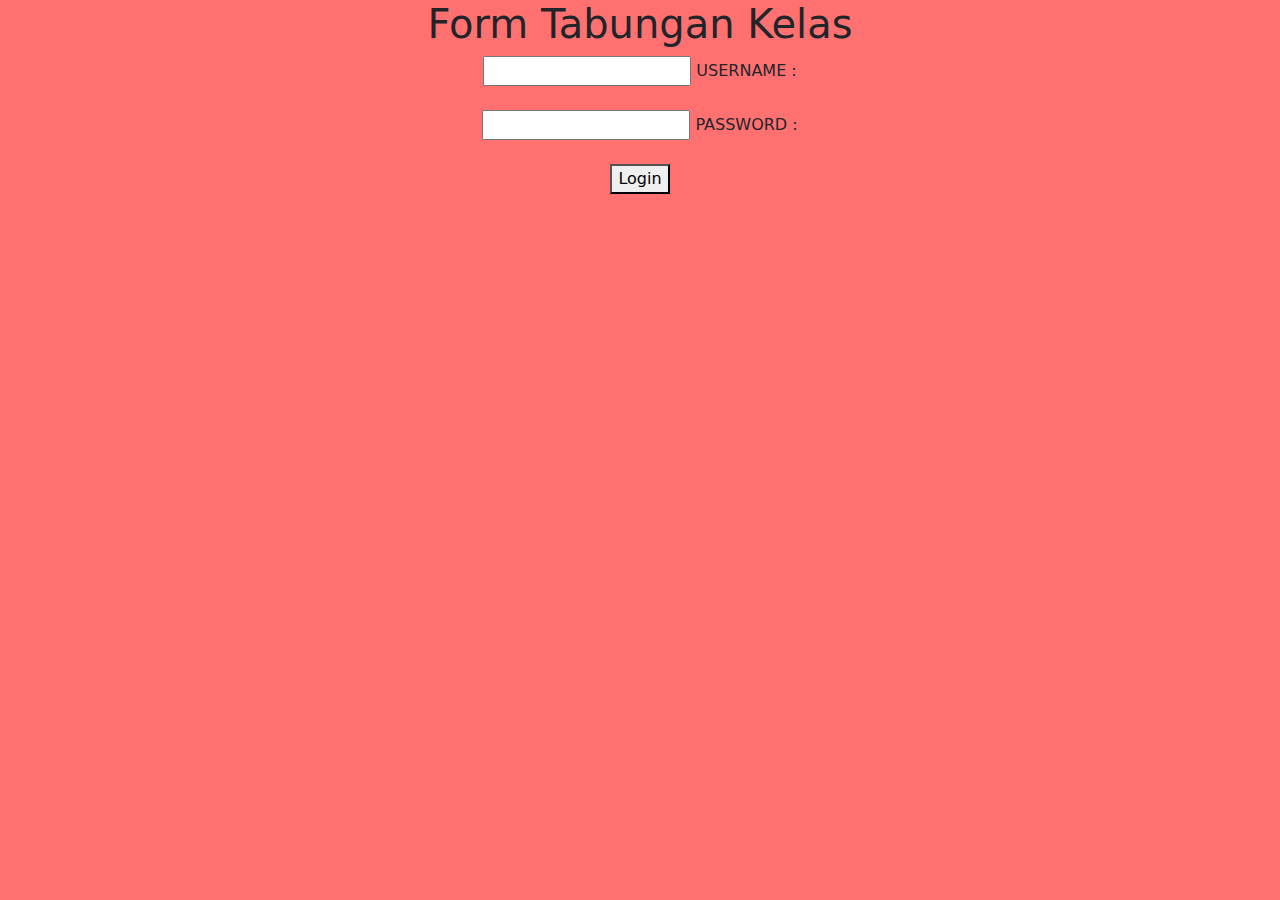
<file: index.html>
<!DOCTYPE html>
<html lang="en">
<head>
    <meta charset="UTF-8">
    <meta name="viewport" content="width=device-width, initial-scale=1">
    <link href="https://cdn.jsdelivr.net/npm/bootstrap@5.3.1/dist/css/bootstrap.min.css"
    <link href="https://db.onlinewebfonts.com/c/0cee5453e5665086183ab6015d16bd35?family=Simpleness-Regular" rel="stylesheet">
    <title>login heula</title>
</head>
<link rel="stylesheet" type='text/css' media='screen' href="stylesLogin.css">
<body>
    <h1>Form Tabungan Kelas</h1>
    <form action="welcome.html" method="get">
        <input type="text" name="name" class="input__control" id="name" required autocomplete="off" />
    <label for="name"><span>USERNAME :</span></label>
        <br><br>
        <input type="text" name="name" class="input__control" id="name" required autocomplete="off" />
    <label for="name"><span>PASSWORD :</span></label>
        <br><br>
        <button type="submit">Login</button>
    </form>
</body>
</html>
</file>
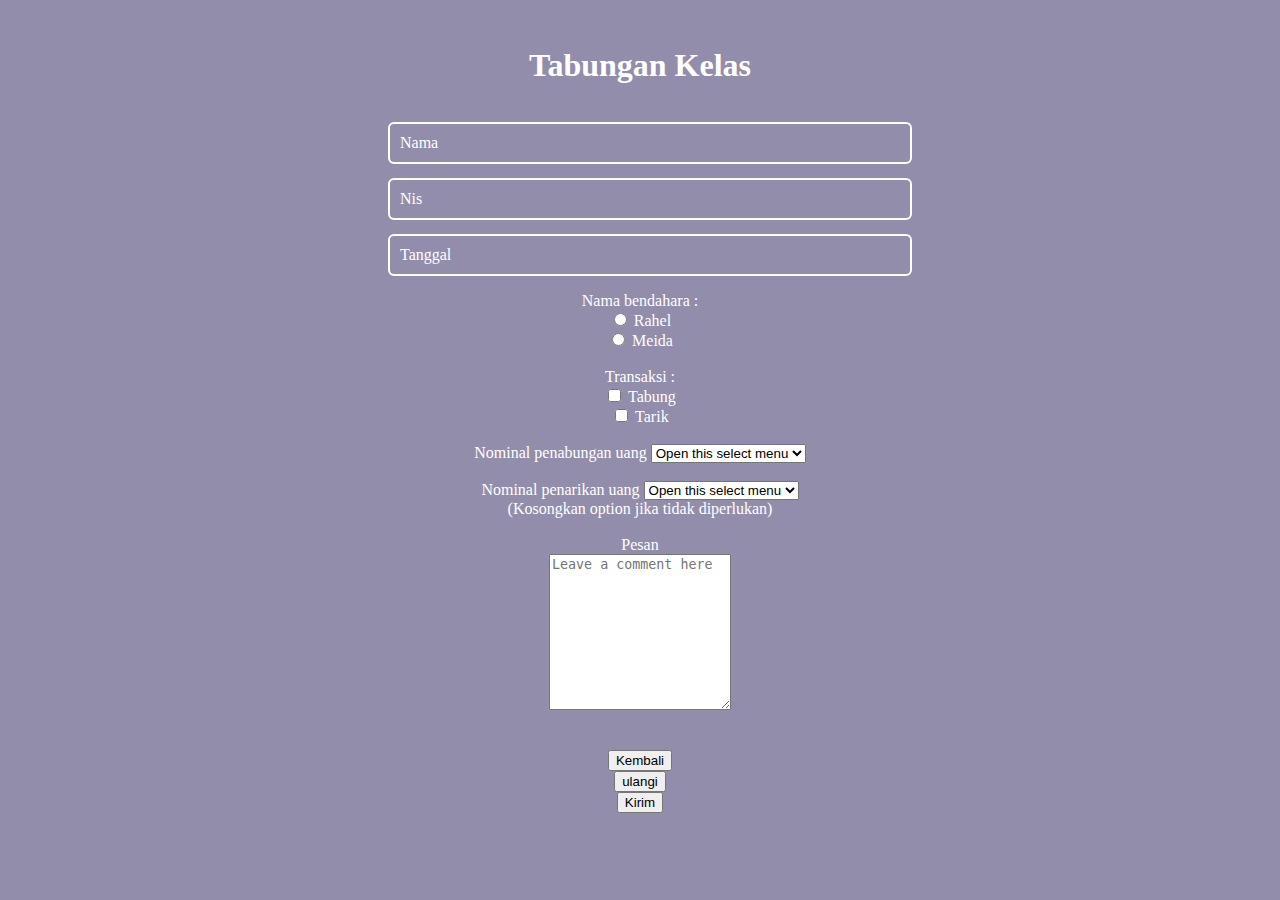
<file: list.html>
<!DOCTYPE html>
<html lang="en">
<head>
    <meta charset="UTF-8">
    <meta name="viewport" content="width=device-width, initial-scale=1.0">
    <link href="https://cdn.jsdelivr.net/npm/bootstrap@5.3.1/dist/css/bootstrap.min.css" rel="stylesheet" integrity="sha384-4bw+/aepP/YC94hEpVNVgiZdgIC5+VKNBQNGCHeKRQN+PtmoHDEXuppvnDJzQIu9" crossorigin="anonymous">
    <link rel="stylesheet" href="styleList.css">
    <title>Document</title>
    <style>
        form{
            font: inherit;
            color: #fff;
        }
        h1{
            text-align: center;
        }
        body{
            display: flex;
            justify-content: center;
            align-items: center;
            background-color: #928dab;
        }

        </style>
</head>
<body>
    <br><br>
    <div class="container">
        <form action="table.html" method="get" id="rform">
            <br>
            <h1>Tabungan Kelas</h1>
            <br>
            <div class="row g-1">
                <div class="col">
                    <div class="input-group">
                        <input type="text" id="namma" class="input-group__input" required />
                   <label for="namma" class="input-group__label">Nama</label>
                    </div>
                </div>
            </div>
        <br>
        <div class="row g-1">
            <div class="col">
                <div class="input-group">
                    <input type="text" id="nis" class="input-group__input" required />
                    <label for="nis" class="input-group__label">Nis</label>
                </div>
            </div>
        </div>
        <br>
        <div class="row g-1">
            <div class="col">
                <div class="input-group">
                   <input type="text" id="tanggal" class="input-group__input" required />
                   <label for="tanggal" class="input-group__label">Tanggal</label>
                </div>
            </div>
        </div>
        <br>
        <div class="row g-1">
            <div class="col">
                <label>Nama bendahara :</label>
                <br>
                <div class="form-check">
                    <input class="form-check-input" type="radio" name="flexRadioDefault" id="flexRadioDefault1">
                    <label class="form-check-label" for="flexRadioDefault1">Rahel</label>
                </div>
                <div class="form-check">
                    <input class="form-check-input" type="radio" name="flexRadioDefault" id="flexRadioDefault2">
                    <label class="form-check-label" for="flexRadioDefault2">Meida</label>
                </div>
            </div>
        </div>
        <br>
        <div class="row g-1">
            <div class="col">
                <label>Transaksi :</label>
                <br>
                <div class="form-check">
                    <input class="form-check-input" type="checkbox" value="" id="flexCheckDefault">
                    <label class="form-check-label" for="flexCheckDefault">Tabung</label>
                </div>
                <div class="form-check">
                    <input class="form-check-input" type="checkbox" value="" id="flexCheckChecked">
                    <label class="form-check-label" for="flexCheckChecked">Tarik</label>
                </div>
            </div>
        </div>
        <br>
        <div class="row g-1">
            <div class="col">
                <label>Nominal penabungan uang</label>
                <select class="form-select" aria-label="Default select example">
                    <option selected>Open this select menu</option>
                    <option value="1">Rp. 5.000</option>
                    <option value="2">Rp. 10.000</option>
                    <option value="3">Rp. 20.000</option>
                    <option value="4">Rp. 50.000</option>
                    <option value="5">Rp. 100.000</option>
                </select>
            </div>
        </div>
        <br>
        <div class="row g-1">
            <div class="col">
                <label>Nominal penarikan uang</label>
                <select class="form-select" aria-label="Default select example">
                    <option selected>Open this select menu</option>
                    <option value="1">Rp. 5.000</option>
                    <option value="2">Rp. 10.000</option>
                    <option value="3">Rp. 20.000</option>
                    <option value="4">Rp. 50.000</option>
                    <option value="5">Rp. 100.000</option>
                </select>
                <br>
                <label for="p">(Kosongkan option jika tidak diperlukan)</label>
            </div>
        </div>
        <br>
        <div class="row g-1">
            <div class="col">
                <label>Pesan</label>
                <br>
                <div class="form-floating">
                    <textarea class="form-control" placeholder="Leave a comment here" id="floatingTextarea2" style="height: 150px"></textarea>
                </div>
            </div>
        </div>
        <br><br>
        <div class="row align-items-end">
            <div class="col">
                <a href="welcome.html">
                    <button type="button" class="btn btn-outline-secondary">Kembali</button>
                </a>
            </div>
            <div class="col">
                <button onclick="resetform()" class="btn btn-outline-warning">ulangi</button>
            </div>
            <div class="col">
                <button type="submit" class="btn btn-outline-success">Kirim</button>
            </div>
        </div>
        <br><br>
    </form>
    </div>
    <br>
    <script>
        function resetform(){
            document.getElementById("rform").reset();
        }
    </script>
</body>
</html>
</file>
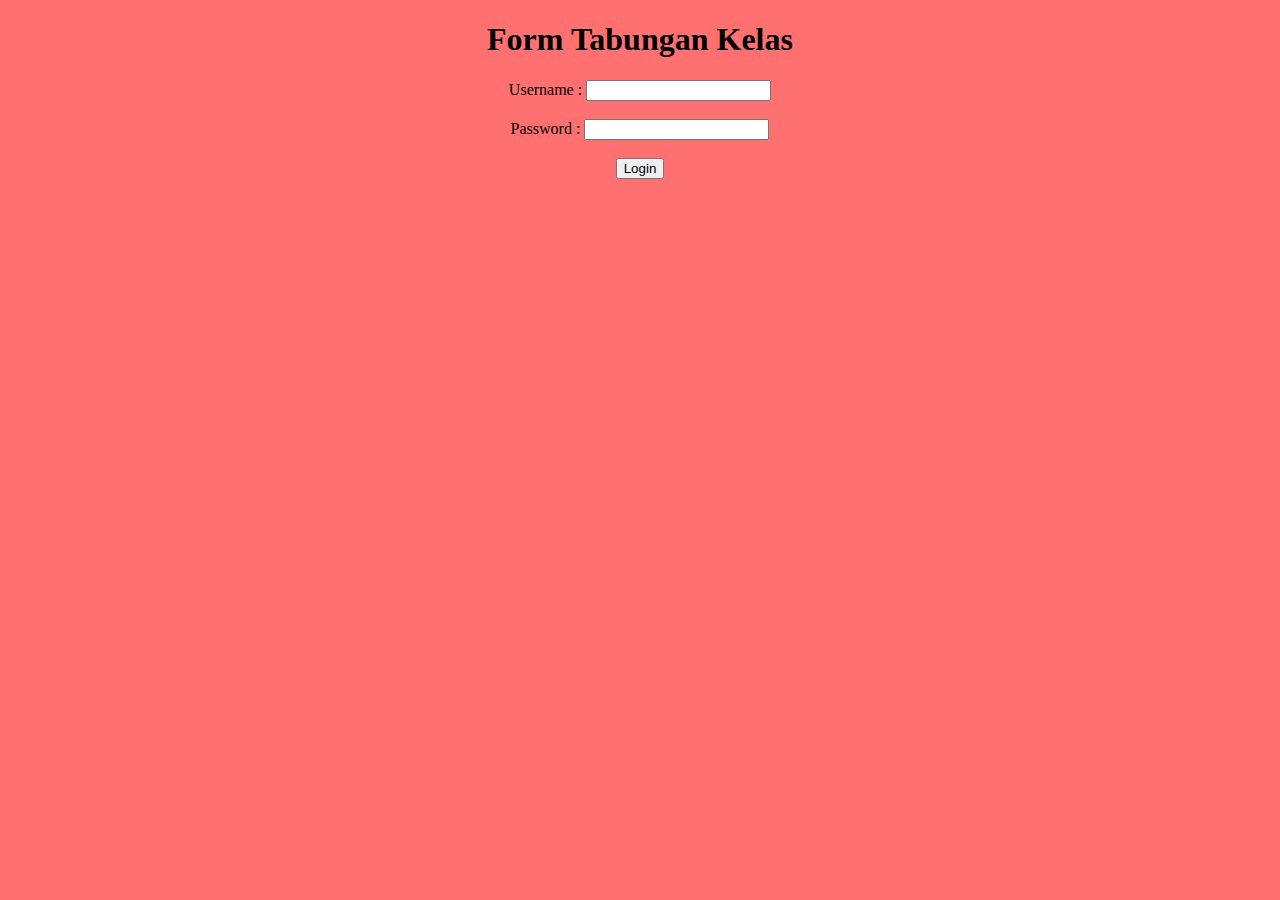
<file: login.html>
<!DOCTYPE html>
<html lang="en">
<head>
    <meta charset="UTF-8">
    <meta name="viewport" content="width=device-width, initial-scale=1.0">
    <title>Document</title>
</head>
<link rel="stylesheet" href="stylesLogin.css">
<body>
    <h1>Form Tabungan Kelas</h1>
    <form action="welcome.html" method="post">
        <label for="username">Username :</label>
        <input type="text" id="username" name="username" required>
        <br><br>
        <label for="password">Password :</label>
        <input type="password" id="password" name="password" required>
        <br><br>
        <button type="submit">Login</button>
    </form>
</body>
</html>
</file>
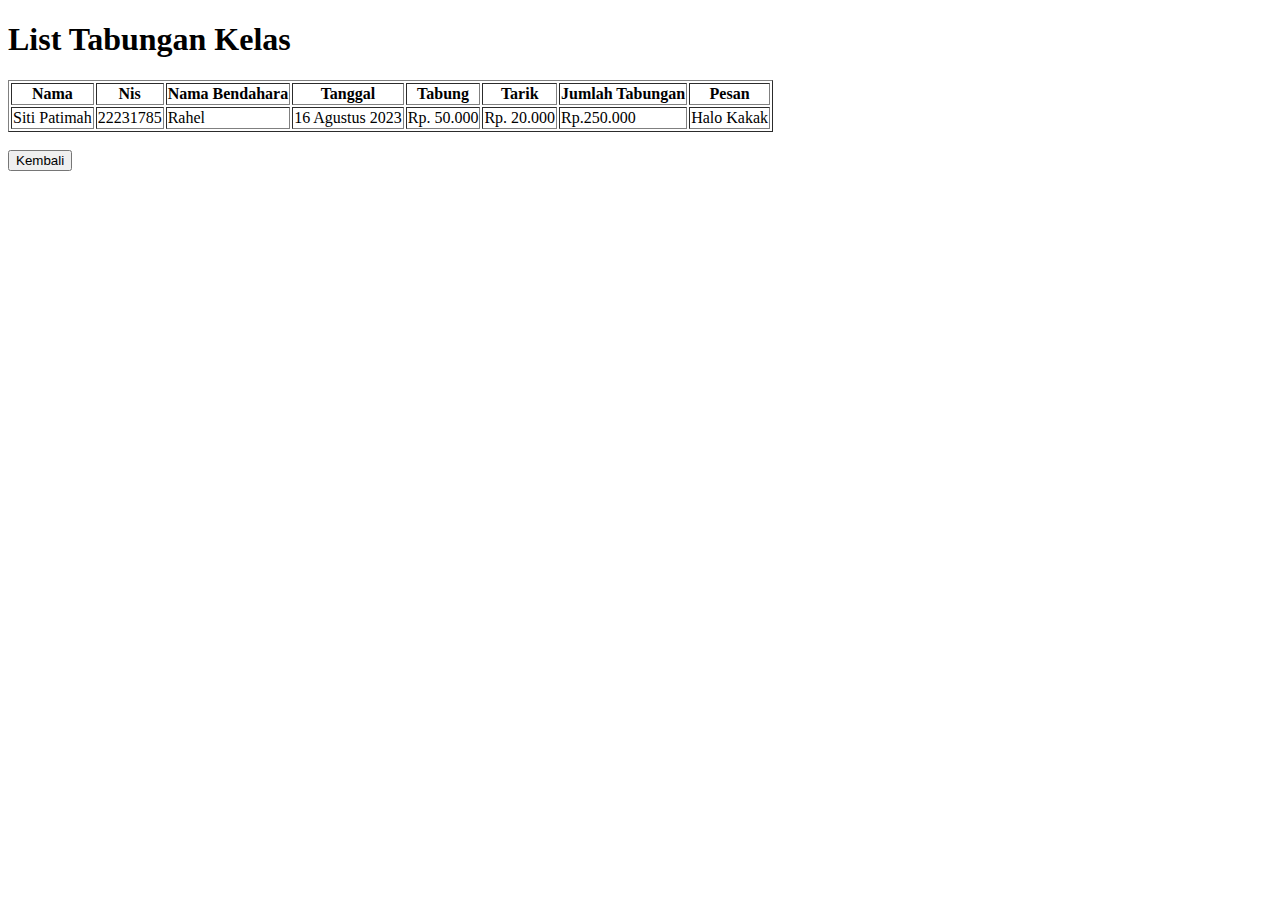
<file: tabel.html>
<!DOCTYPE html>
<html lang="en">
<head>
    <meta charset="UTF-8">
    <meta name="viewport" content="widht-device-widht, initial-scale-1.0">
    <title>Tabungan kelas</title>
</head>
<body>
    <h1>List Tabungan Kelas</h1>
    <table border="1">
        <tr>
        <th>Nama</th>
        <th>Nis</th>
        <th>Nama Bendahara</th>
        <th>Tanggal</th>
        <th>Tabung</th>
        <th>Tarik</th>
        <th>Jumlah Tabungan</th>
        <th>Pesan</th>
        </tr>
        <tr>
            <td>Siti Patimah</td>
            <td>22231785</td>
            <td>Rahel</td>
            <td>16 Agustus 2023</td>
            <td>Rp. 50.000</td>
            <td>Rp. 20.000</td>
            <td>Rp.250.000</td>
            <td>Halo Kakak</td>
        </tr>
    </table>
    <br>
    <a href="welcome.html">
        <button type="button">Kembali</button>
    </a>
</body>
</html>
</file>
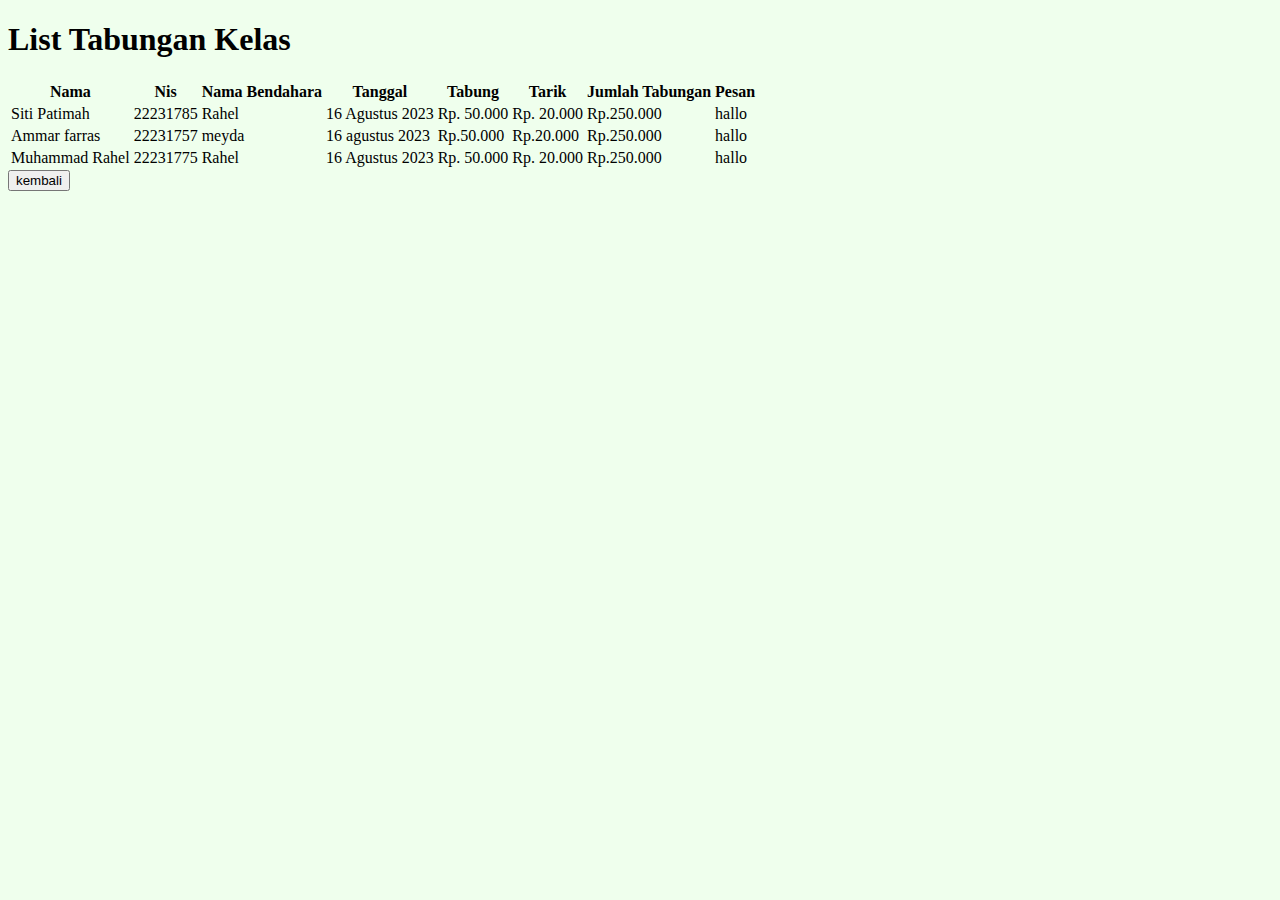
<file: table.html>
<!DOCTYPE html>
<html lang="en">
<head>
    <meta charset="UTF-8">
    <meta name="viewport" content="widht-device-widht, initial-scale-1.0">
    <title>Tabungan kelas</title>
    <link href="https://cdn.jsdelivr.net/npm/bootstrap@5.0.2/dist/css/bootstrap.min.css" rel="stylesheet" integrity="sha384-EVSTQN3/azprG1Anm3QDgpJLIm9Nao0Yz1ztcQTwFspd3yD65VohhpuuCOmLASjC" crossorigin="anonymous">
    <style>
        body{
            background-color: rgb(239, 255, 237);
        }
    </style>
</head>
<body>

    <h1 style= "color: black;" class="text-center">List Tabungan Kelas</h1>
    <table class="table table-warning" >
        <tr class="table-light">
            <th>Nama</th>
            <th>Nis</th>
            <th>Nama Bendahara</th>
            <th>Tanggal</th>
            <th>Tabung</th>
            <th>Tarik</th>
            <th>Jumlah Tabungan</th>
            <th>Pesan</th>
            </tr>
            <tr class="table-success">
            <td>Siti Patimah</td>
            <td>22231785</td>
            <td>Rahel</td>
            <td>16 Agustus 2023</td>
            <td>Rp. 50.000</td>
            <td>Rp. 20.000</td>
            <td>Rp.250.000</td>
            <td>hallo</td>
            <tr>
            <td>Ammar farras</td>
            <td>22231757</td>
            <td>meyda</td>
            <td>16 agustus 2023</td>
            <td>Rp.50.000</td>
            <td>Rp.20.000</td>
            <td>Rp.250.000</td>
            <td>hallo</td>
            </tr>
             <tr class="table-danger">
                <td>Muhammad Rahel</td>
                <td>22231775</td>
                <td>Rahel</td>
                <td>16 Agustus 2023</td>
                <td>Rp. 50.000</td>
                <td>Rp. 20.000</td>
                <td>Rp.250.000</td>
                <td>hallo</td>
                </tr>
    </table>
    <a href="welcome.html">
        <button type="button" class="btn btn-outline-success">kembali</button>
    </button>
    </a>
</body>
</html>
</file>
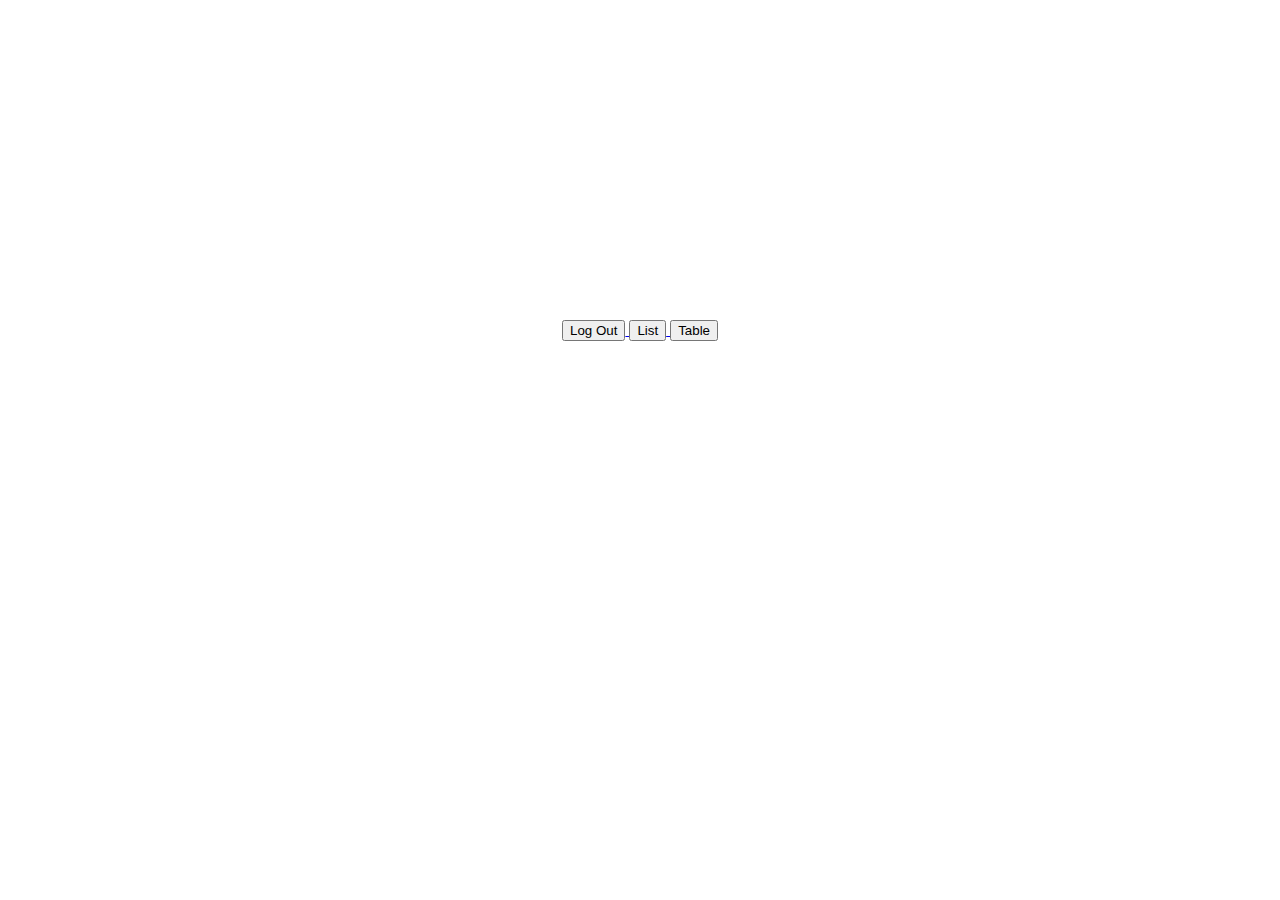
<file: welcome.html>
<!DOCTYPE html>
<html lang="en">
<head>
    <meta charset="UTF-8">
    <meta name="viewport" content="width=device-width, initial-scale=1.0">
    <link rel="stylesheet" href="stylesWelcome.css">
    <link href="https://db.onlinewebfonts.com/c/d7e8a95865396cddca89b00080d2cba6?family=SoDo+Sans+SemiBold" rel="stylesheet">
    <title>List</title>
</head>
<body>
   <h1 data-text="Selamat Datang Ditabungan Kelas">Selamat Datang Ditabungan Kelas</h1>
    <a href="index.html">
        <button type="button">Log Out</button>
    </a>
    <a href="list.html">
        <button type="button">List</button>
    </a>
    <a href="table.html">
        <button type="button">Table</button> 
    </a>
</body>
</html>
</file>
<file: stylesLogin.css>
body{
    background-color: rgb(255, 113, 113) ;
    
    
}

form{
    text-align: center;
}

h1{
    text-align: center;
    
}
</file>
<file: styleList.css>
#rform {
    width: 500px;
    margin: 0 auto;
    text-align: center;
}

.input-group {
    position: relative;
}
.input-group__input {
    font: inherit;
    color: #fff;
    width: 500px;
    padding: 10px;
    border: none;
    border-radius: 4px; 
    outline: 2px solid #fff;
    background-color: transparent;
    transition: outline-color 500ms;
}
.input-group__input:is(:focus, :valid) {
    outline-color: #3c50eb;
}
.input-group__label {
    position: absolute;
    top: 0;
    left: 0;
    translate: 10px 10px;
    color: #fff;
    transition: translate 500ms, scale 500ms;
}
.input-group__input:focus + .input-group__label,
.input-group__input:valid + .input-group__label {
    padding-inline: 5px;
    translate: 10px -14px;
    scale: 0.8;
    background-color: #000;
}

.button {
    display: inline-block;
    margin: 10px;
    padding: 10px 20px;
    background-color: #007bff;
    color: #fff;
    border: none;
    cursor: pointer;
  }
</file>
<file: stylesWelcome.css>
* {
    text-align: center;
   
}
body {
   
    font-family: "Sodo Sans SemiBold";
    background-image: url("https://i0.wp.com/textures.world/wp-content/uploads/2021/09/17-Decorative-Paper-Texture.jpg?w=757&h=505&ssl=1");

}

.button {
    border: none;
    padding: 10px 20px;
    border-radius: 4%;
    border-color: chocolate;
    font-family: sans-serif;
    cursor: pointer;
    animation: forwards;
    

    
    
    
    

    }


button:hover {
    background-color: brown;
    color: aliceblue;
    transform: scale(1.1);
    margin: 5px;
    transition: ease-in;
    transition-duration: 20ms;
    width: 150px;
    height: 50px;
    
    
}

button:active {
    color:darkgrey;
    background-color: black;
    
}

h1 {
    font-size: 88px;
    font-weight: 800;
    letter-spacing: 8px;
    text-transform: uppercase;
    text-decoration: none;
    color: transparent;
    -webkit-text-stroke-width: 1px;
    -webkit-text-stroke-color: white;
    text-align: center;
    position: relative;
  }
  
  h1::before,
  h1::after {
    content: attr(data-text);
    position: absolute;
    top: 0;
    left: 0;
    transition: 0.3s ease-out;
  }
  h1:hover::before {
    color: #bb0000;
    transform: translate(12px, -12px);
    -webkit-text-stroke-width: 1px;
    -webkit-text-stroke-color: black;
  }
  h1:hover::after {
    color: #77efff;
    transform: translate(24px, -24px);
    -webkit-text-stroke-width: 1px;
    -webkit-text-stroke-color: black;
  }
</file>
